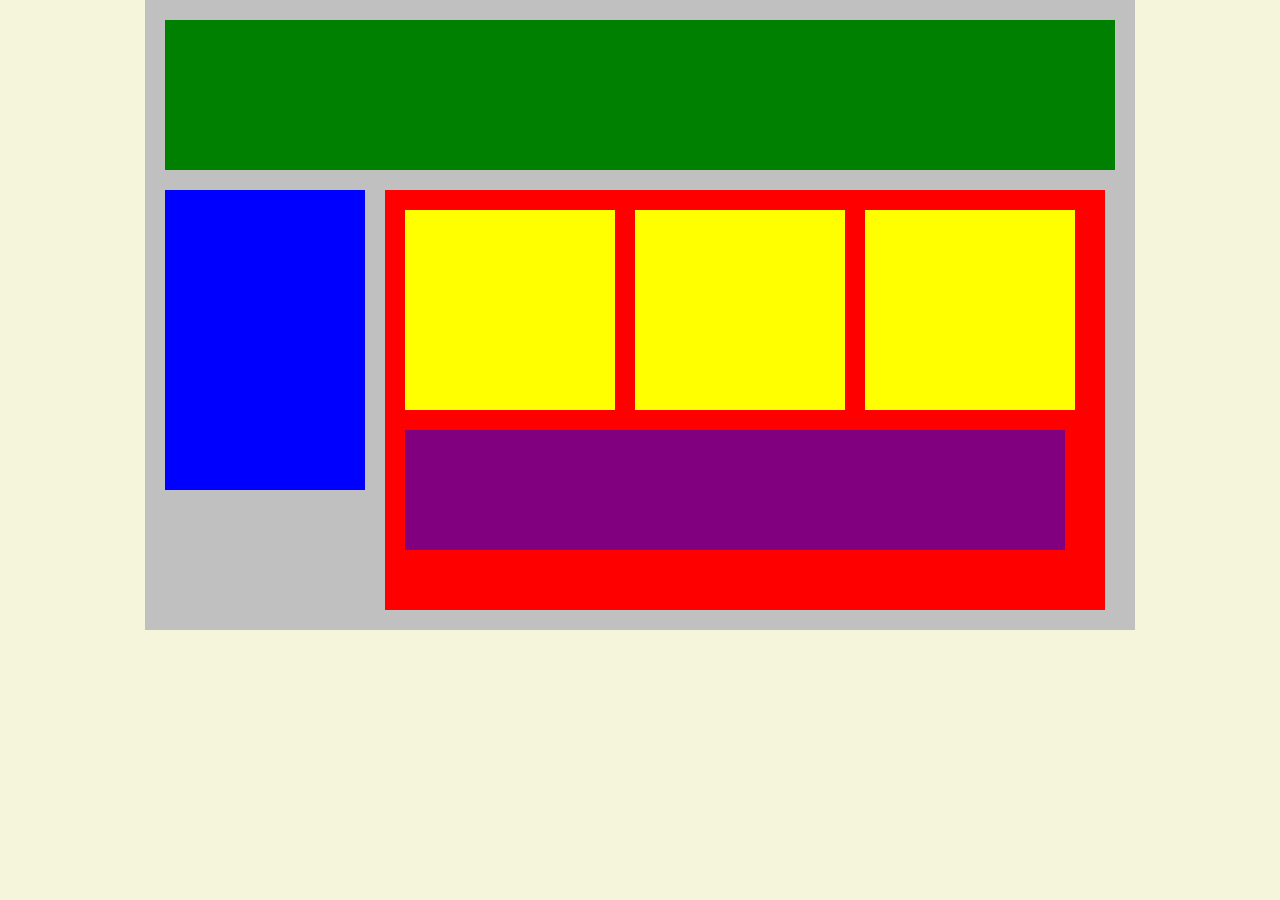
<file: 3.1 Padding y Margin en CSS/index.html>
<!DOCTYPE html>
<html lang="en">
<head>
    <title>Posición de práctica</title>
    <link rel="stylesheet" type="text/css" href="style.css">
</head>
<body>
    <section class="grey">
        <div class="green"></div>
        <div class="row">
            <div class="blue"></div>
            <div class="red">
                <section class="row">
                    <div class="yellow"></div>
                    <div class="yellow"></div>
                    <div class="yellow"></div>
                </section>
                <div id="purple"></div>
            </div>
        </div>
    </section>
</body>
</html>
</file>
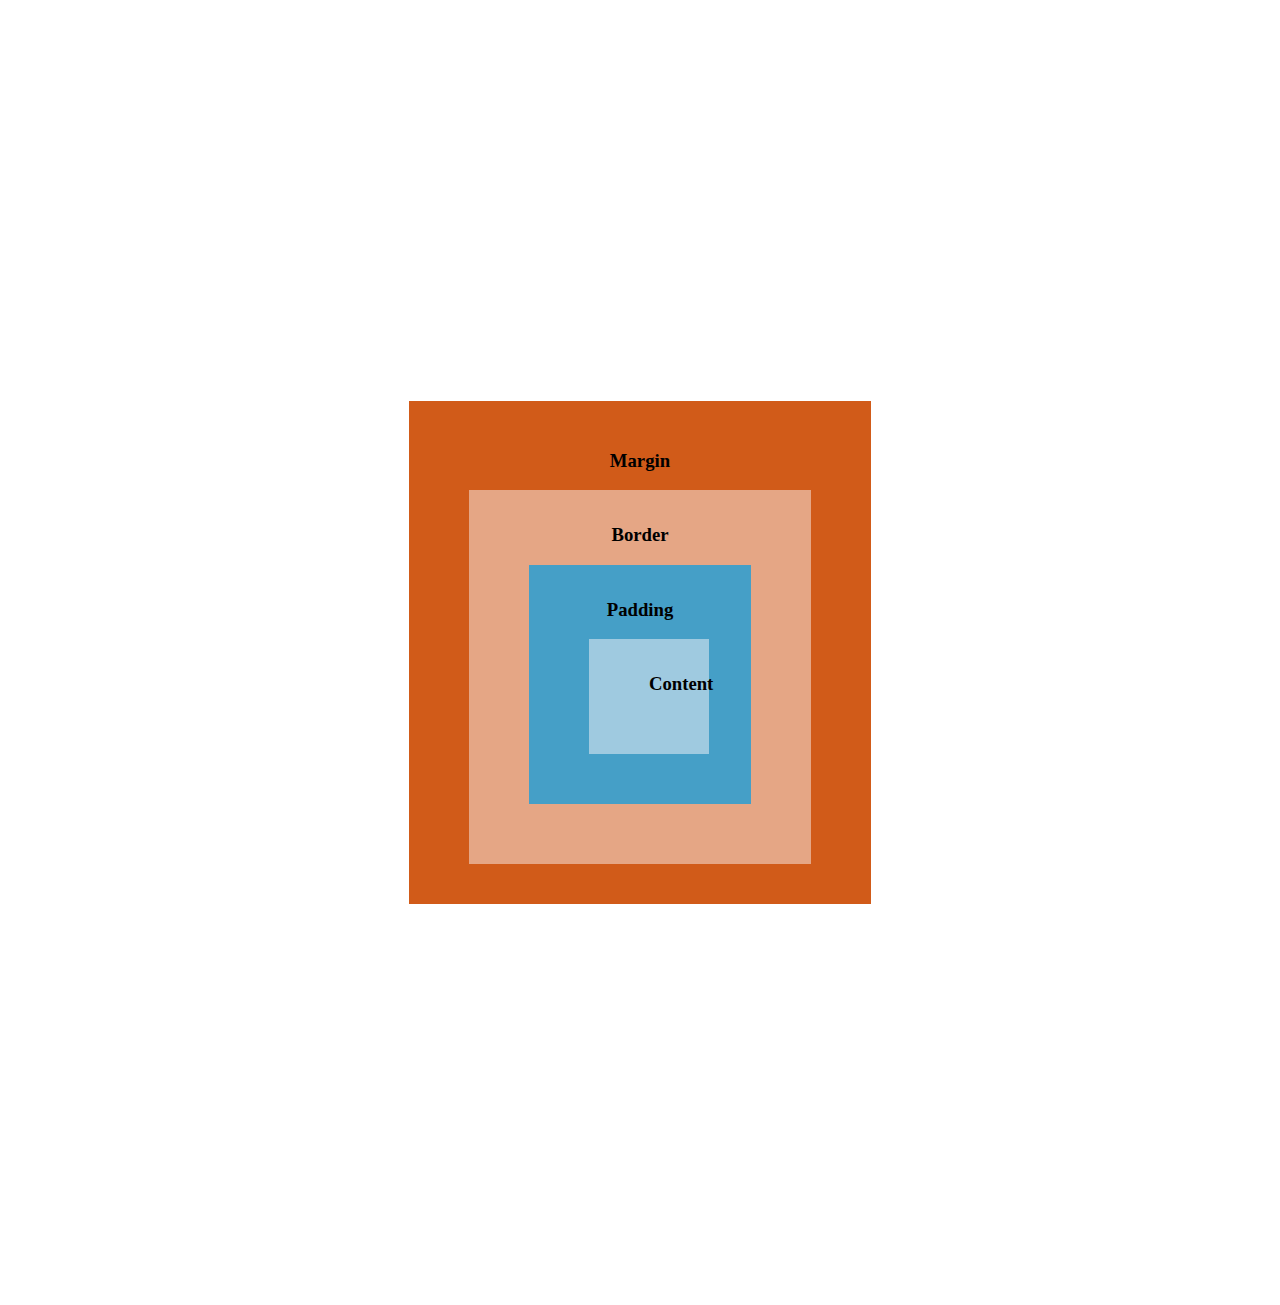
<file: 3.4 Practicando Padding y tamaños/index.html>
<!DOCTYPE html>
<html lang="es">
<head>
    <title>Document</title>
    <link rel="stylesheet" href="style.css">
</head>
<body>
    <Section class="naranja">
        <h3>Margin</h3>
        <section class="piel">
            <h3>Border</h3>
            <section class="celeste">
                <h3>Padding</h3>
                <section class="cian">
                    <h3>Content</h3>
                </section>
            </section>
        </section>
    </Section>
</body>
</html>
</file>
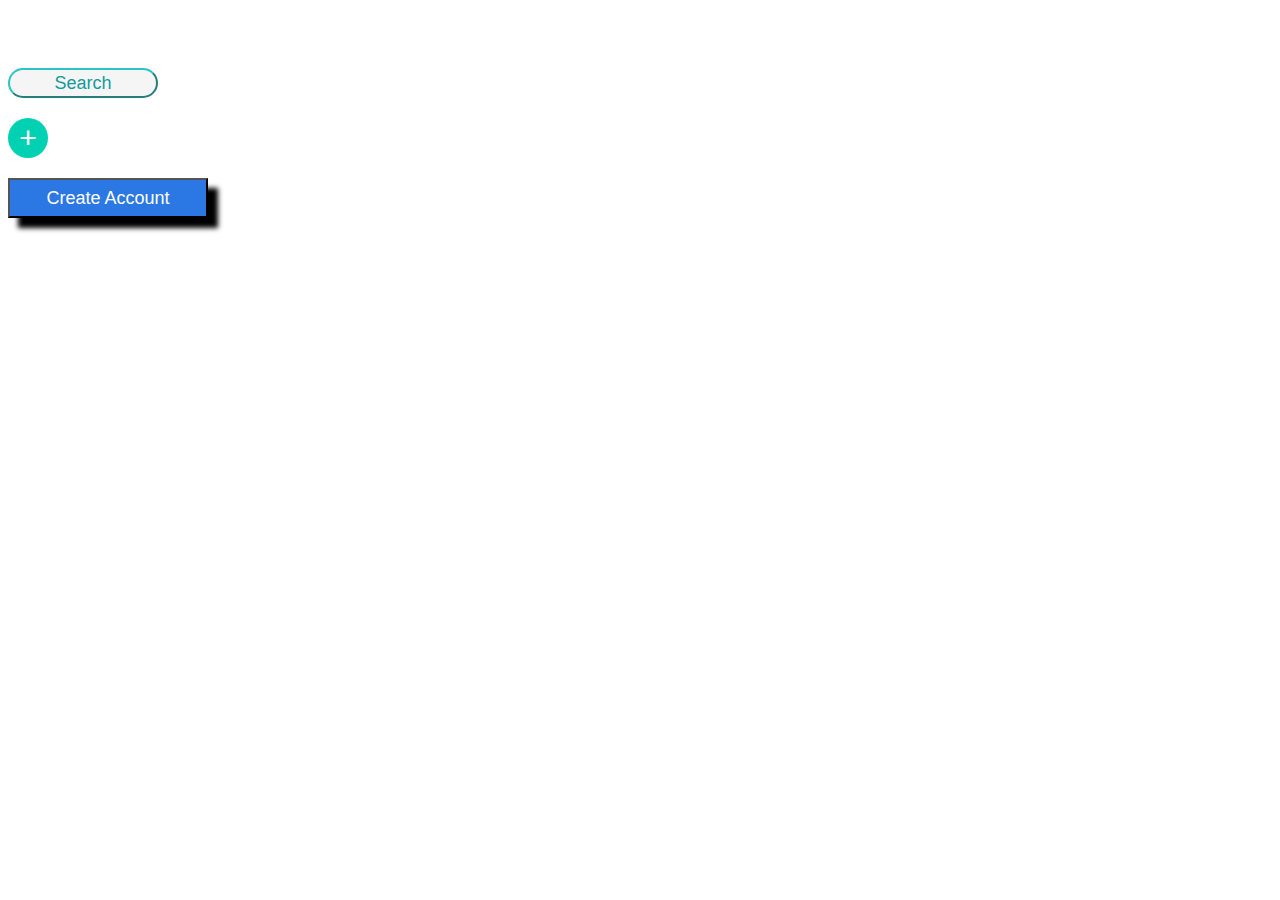
<file: 3.5 Trabajando estilos con botones/index.html>
<!DOCTYPE html>
<html lang="es">
<head>
    <title>Document</title>
    <link rel="stylesheet" href="style.css">
</head>
<body>
    <section>
        <button class="boton1">Search</button>
    </section>
    <section>
        <button class="boton2">+</button>
    </section>
    <section>
    <button class="boton3">Create Account</button>
    </section>
</body>
</html>
</file>
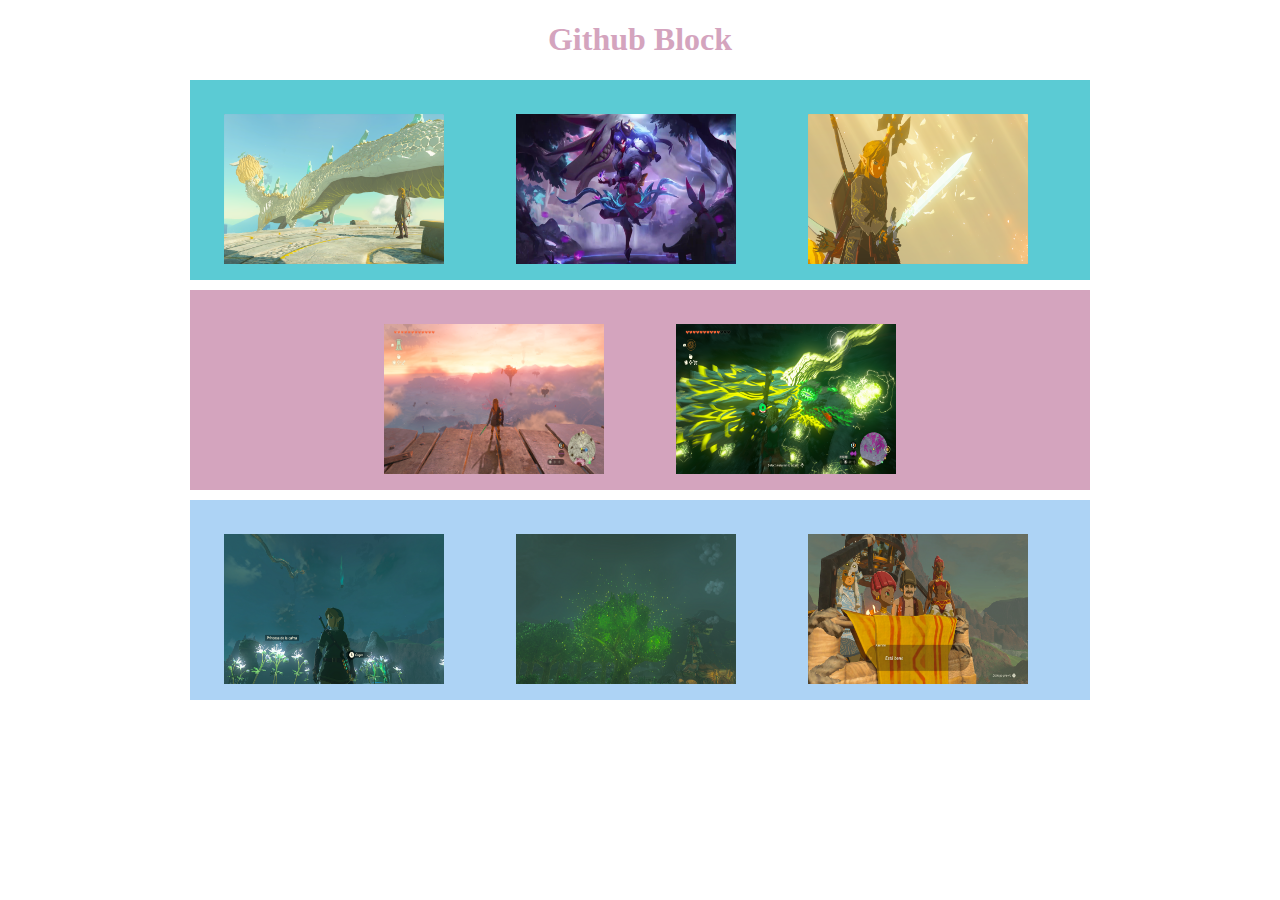
<file: 5.1 Utilizando flex y justiify-content - Bloques de GitHub/index.html>
<!DOCTYPE html>
<html lang="en">
<head>
    <meta charset="UTF-8">
    <meta name="viewport" content="width=device-width, initial-scale=1.0">
    <title>5.1 Utilizando flex y justiify-content</title>
    <link rel="stylesheet" href="style.css">
</head>
<body>
    <h1>Github Block</h1>
    <div class="container">
        <div id="blue" class="row"> <img src="img/0100f2c0115b6000_2024-01-21_04-48-27-969.png"> <img src="img/spirit-blossom-kindred-league-of-legends-thumb.jpg"> <img src="img/0100f2c0115b6000_2024-01-21_04-46-15-828.png"> </div>
        <div id="pink" class="row" align="center" > <img src="img/0100f2c0115b6000_2024-03-24_00-32-41-929.png"> <img src="img/0100f2c0115b6000_2024-04-05_22-44-35-977.png"> </div>
        <div id="white" class="row"> <img src="img/0100f2c0115b6000_2024-07-14_11-31-06-179.png"> <img src="img/0100f2c0115b6000_2024-07-21_13-36-26-991.png"> <img src="img/0100f2c0115b6000_2024-08-04_14-02-31-190.png"> </div>
    </div>

</body>
</html>
</file>
<file: 3.1 Padding y Margin en CSS/style.css>
*{
    padding: 0;
    margin: 0;
    }
    body{
    background-color: beige;
    }
    .grey{
    width: 950px;
    background-color: silver;
    margin: 0px auto;
    padding: 20px;
    }
    .green {
    height: 150px;
    background-color: green;
    margin-bottom: 20px;
    }
    .blue {
    height: 300px;
    width: 200px;
    background-color: blue;
    }
    .red {
    height: 400px;
    width: 700px;
    background-color: red;
    margin-left: 20px;
    padding: 10px;
    }
    .yellow {
    height: 200px;
    width: 210px;
    background-color: yellow;
    margin: 10px;
    }
    #purple {
    height: 120px;
    width: 660px;
    background-color: purple;
    margin: 10px;
    }
    .row {
    display:flex;
    }
</file>
<file: 3.4 Practicando Padding y tamaños/style.css>
.naranja {
    background-color: rgb(209,91,25);
    padding-top: 30px;
    padding-bottom: 40px ;
    padding-left: 60px;
    padding-right: 60px;
    margin: calc(33.3% - 20px);
}

.piel {
    background-color: rgb(229,166,133);
    padding-left: 60px;
    padding-right: 60px;
    padding-top: 15px;
    padding-bottom: 60px ;
}

.celeste {
    background-color: rgb(69,159,199);
    padding-left: 60px;
    padding-right: 60px;
    padding-top: 15px;
    padding-bottom: 50px ;
}

.cian {
    background-color: rgb(159,202,224);
    padding-left: 60px;
    padding-right: 60px;
    padding-top: 15px;
    padding-bottom: 40px ;
}

h3 {
    text-align: center;
}
</file>
<file: 3.5 Trabajando estilos con botones/style.css>
.boton1 {
    background-color: #f5f5f5;
    color: #119b9d;
    font-size: 18px;
    border-radius: 60px;
    margin-top: 60px;
    margin-bottom: 20px;
    height: 30px;
    width: 150px;
    border-color:  #0bbdc0dd;
}

.boton2 {
    border-radius: 60px;
    background-color: #00d1b2;
    height: 40px;
    width: 40px;
    font-size: 30px;
    color: #ffff ;
    border: #00d1b2;
    margin-bottom: 20px;
}

.boton3 {
    background-color: #2b78e4;
    color: #ffff;
    height: 40px;
    width: 200px;
    font-size: 18px;
    box-shadow: 10px 10px 5px rgba(0, 0, 0, 1);
}
</file>
<file: 5.1 Utilizando flex y justiify-content - Bloques de GitHub/style.css>
*/*{
    outline: solid black 2px;
}*/
.container{
    width: 900px;
    margin: 0 auto;
}

.row{
    background-color: rgb(247, 174, 85);
    height: 200px;
    width: 100%;
    margin-bottom: 10px;
}

h1{
    text-align: center;
    text-decoration: #d4a4be;
    text-shadow: #991d5f;
    color: #d4a4be;
}
#blue{
    background-color: #5bcbd4;
}

#pink{
    background-color: #d4a4be;
}

#white{
    background-color: rgb(173, 211, 245);
}

img{
    height: 150px;
    width: 220px;
    margin: 14px;
    padding: 20px;   
}
</file>
